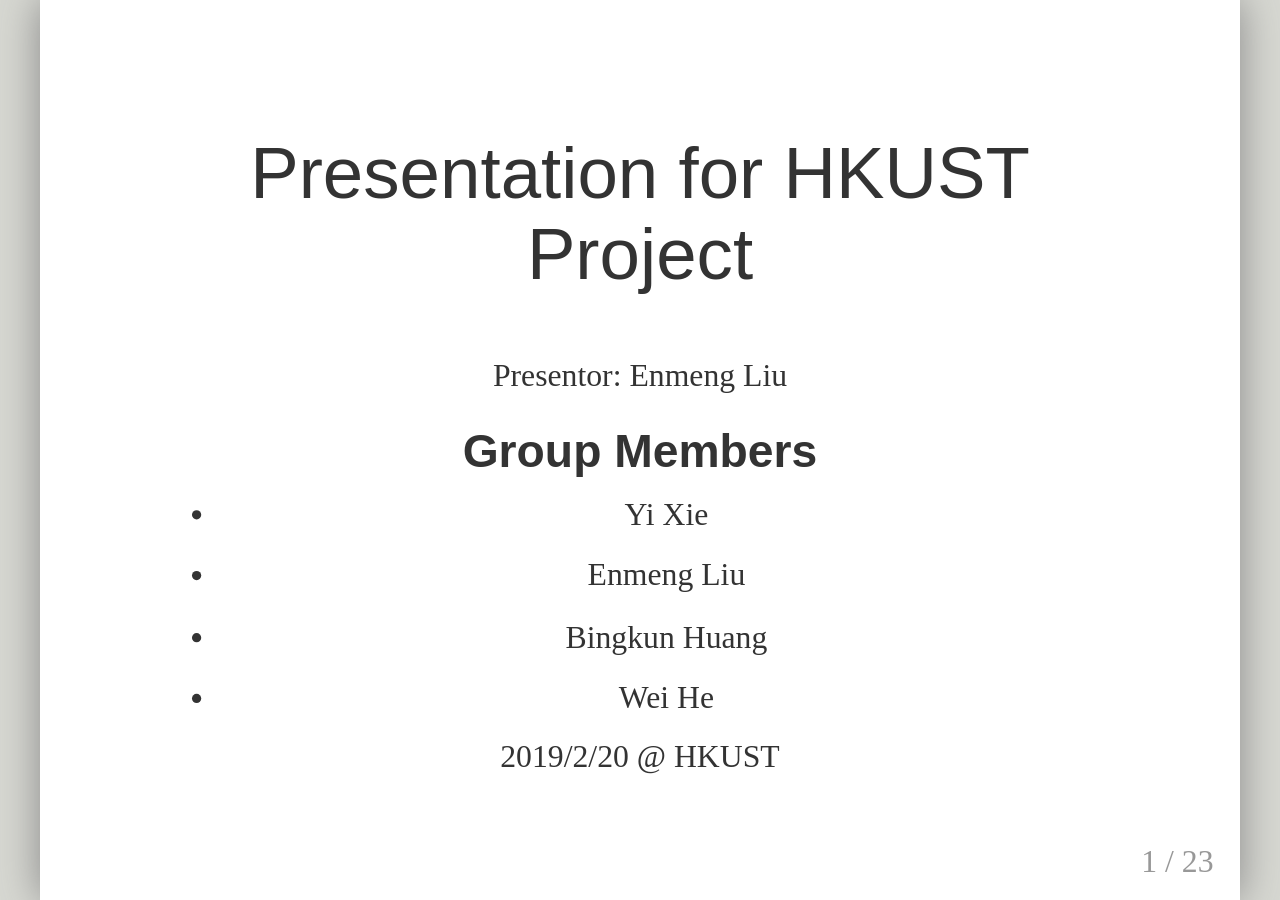
<file: index.html>
<html>
  <Head>
    <link rel="stylesheet" href="static/css/bootstrap.min.css"/>
    <link rel="stylesheet" href="static/css/bootstrap-theme.min.css"/>
    <link rel="stylesheet" href="static/css/katex.min.css"/>
    <link rel="stylesheet" href="static/css/wiki.css"/>
    <link rel="stylesheet" href="static/css/codehilite.css"/>

    <script src="static/js/katex.min.js"></script>
    <script src="static/js/jquery.min.js"></script>
    
    
<link rel="stylesheet" href="static/css/slides.css"/>


    <title>HKUST pre</title>
  </Head>
  <body>
   
   
<textarea id="source">
public: true

class: center, middle

# Presentation for HKUST Project

Presentor: Enmeng Liu

### Group Members
   + Yi Xie
   + Enmeng Liu
   + Bingkun Huang
   + Wei He

2019/2/20 @ HKUST

---

# Task Understanding

+ Predict the **running time** of SGDclassifier
+ With parameters assigned different values
---

# How?

--

+ Black box: Regression

--

+ Theory of SGDclassifier

--

<img src="static/image/ref.png" height=350>

---

## SGDclassifier

+ An iterative method for optimizing a differentiable objective function(可微分目标函数的一种迭代优化方法)
+ A stochastic approximation of gradient descent optimization(梯度下降优化的一种随机逼近方法)
+ To find the minimum of the cost function

---

class: center, middle

# Data Preprocessing

## Filter parameters(RTFM) 

---

## Model-related Parameters

.right-column[
- .green[`penalty`: choice of penalty function]
- .green[`l1 _ratio`: the proportion of l1 and l2 in ElasticNet penalty]
- `alpha`: constant of the regularization term
- `max_iter`: the max number of times of iteration
- <s>`random_state`: the seed of random number</s>
- .green[`n_jobs`: number of CPUs used]
]

---

# Modifications

+ `penalty` and `l1_ratio`

|penalty|l1_ratio|l2_ratio|
|:-:|:-:|:-:|
|None|0|0|
|l1|1|0|
|l2|0|1|
|ElasticNet|l1_ratio|1-l1_ratio|

+ `n_jobs`: change -1 to 16

---

# Data Preprocessing

## Data-related Parameters

.right-column[
+ `n_samples`
+ `n_features`
+ `n_classes`
+ `n_clusters`
+ `n_informative`
+ `flip_y`: the number of y's flipped
+ <s>`scale`: A value to multiply the features</s>
]

---

# Choose Model

### Frequently-used Regression Models

+ Linear Regression
+ k-NearestNeighbours
+ Support Vector Machine
+ Decision Tree
+ ...

---

# Choose Model

### Frequently-used Regression Models

+ Linear Regression
+ k-NearestNeighbours
+ Support Vector Machine
+ .red[Decision Tree]
+ ...

---

# Decision Tree

<img src = "static/image/DecisionTree.png">

---

# Polish up

+ CART alg: for regrssion
+ Random forest at first(not work well)
--

+ leaf node: .green[value → linear model]
--

+ model tree

---

class: center, middle

# Code Demo

---

```python
# Choose model
model = linear_regr()

# Build model tree
model_tree = ModelTree(model, max_depth=5, min_samples_leaf=3,
                       search_type="greedy", n_search_grid=100)
```                      
***** 
### Parameters Adjustment

+ tree genarate
  + `max_depth`:4-5
  + `min_samples_leaf`: 10↑↓
  + `search_type`: greedy/grid/adaptive
+ linear model
  + not big impact
---

<img src = "static/image/hbk.png" height = 300>

[github repo](https://github.com/mengzelev/dining/tree/master/model_tree)

---

# Result

<img src = "static/image/final30.png" width = 700>

<img src = "static/image/final70.png" width = 700>

+ Generalization
+ Good luck
<s>rank first for the longest time</s>

---

# Gain

+ Basic theories of ML
+ Ways to adjust parameters
+ Experience of <s>Gambling</s> Competing

---

class: middle, center

# THANK YOU!

</textarea>

<script src="static/js/remark-latest.min.js"></script>

<script>
  var slideshow = remark.create();
  // $('.remark-slide-content').quickfit({'font-size':12px});
</script>

    <script>
      $("math").each(function() {
        var tex = $(this).text();
        var html = katex.renderToString(tex, {
          throwOnError: false
        });
        $(this).replaceWith(html);
      });
    </script>
  </body>
</html>
</file>
<file: static/css/wiki.css>
body {
  font-weight: 400;
}

p {
  word-break: break-all;
  word-break: break-word;
  -webkit-hyphens: auto;
  -moz-hyphens: auto;
  -ms-hyphens: auto;
  hyphens: auto;
}

.article-container {
  border: 1px solid #e0e0e0;
  padding: 3.5em 3em 2em 3em;
  max-width: 768px;
}

.navbar {
  background-color: #444444;
  color: #eeeeee;
  font-family: "Segoe UI", "Lucida Grande", Helvetica, Arial, "Microsoft YaHei", FreeSans, Arimo, "Droid Sans","wenquanyi micro hei","Hiragino Sans GB", "Hiragino Sans GB W3", Arial, sans-serif;
  min-height: 40px;
}

.navbar a {
  color: white;
  -moz-border-radius: 3px;
  -webkit-border-radius: 3px;
  border-radius: 3px;
}

.navbar-nav li a {
  padding-top: 10px;
  padding-bottom: 10px;
}

.navbar-brand {
  height: 40px;
  padding: 10px 10px;
  padding-left: 1em;
}

.nav li a:hover {
  background-color: #666;
}

.footer-bottom {
  margin-top: 15px;
  min-height: 50px;
}


/*********************************************************************

The styles below are obtained (and modified) from WiTeX:
https://github.com/AndrewBelt/WiTeX

This is free and unencumbered software released into the public domain.

Anyone is free to copy, modify, publish, use, compile, sell, or
distribute this software, either in source code form or as a compiled
binary, for any purpose, commercial or non-commercial, and by any
means.

For more information, please refer to <http://unlicense.org/>
*********************************************************************/

/* Latin Modern (LaTeX default) font */

@font-face {
  font-family: 'Latin Modern Roman';
  font-weight: normal;
  font-style: normal;
  src: url('fonts/lmroman10-regular.woff') format('woff');
}

@font-face {
  font-family: 'Latin Modern Roman';
  font-weight: bold;
  font-style: normal;
  src: url('fonts/lmroman10-bold.woff') format('woff');
}

@font-face {
  font-family: 'Latin Modern Roman';
  font-weight: normal;
  font-style: italic;
  src: url('fonts/lmroman10-italic.woff') format('woff');
}

@font-face {
  font-family: 'Latin Modern Roman';
  font-weight: bold;
  font-style: italic;
  src: url('fonts/lmroman10-bolditalic.woff') format('woff');
}

@font-face {
  font-family: 'Latin Modern Mono';
  font-weight: normal;
  font-style: normal;
  src: url('fonts/lmmono10-regular.woff') format('woff');
}

@font-face {
  font-family: 'Latin Modern Mono';
  font-weight: normal;
  font-style: italic;
  src: url('fonts/lmmono10-italic.woff') format('woff');
}

@font-face {
  font-family: 'Latin Modern Sans';
  font-weight: normal;
  font-style: normal;
  src: url('fonts/lmsans10-regular.woff') format('woff');
}

@font-face {
  font-family: 'Latin Modern Sans';
  font-weight: normal;
  font-style: bold;
  src: url('fonts/lmsans10-bold.woff') format('woff');
}


/* Page Layout */

.article {
  font-size: 12.5pt;
  font-family: 'Latin Modern Roman', '华文宋体', 'STSongti', 'SimSun', 'Serif';
  color: black;
}

.article h1, h2, h3, h4, h5, h6 {
  font-family: 'Latin Modern Sans', 'STHeiti', 'SimHei', 'Sans Serif';
  border: none;
  font-weight: bold;
}

.article a, .article a:visited {
  text-decoration: underline;
}
.article ul {
  list-style: disc;
}

.article {
  text-align: justify;
  -moz-hyphens: auto;
  -webkit-hyphens: auto;
  hyphens: auto;
  line-height: 1.65em;
}

.article h1, .article h2, .article h3, .article h4, .article h5, .article h6, div#content h1, div#content h2, div#content #firstHeading {
  line-height: 1.5em;
  margin-bottom: 0.5em;
}

.article h1, div#content h1 {
  font-size: 2em;
}

.article h2, div#content h2 {
  font-size: 1.45em;
}

.article h3 {
  font-size: 1.2em;
}

.article h4 {
  font-size: 1.1em;
}

.article h5, .article h6 {
  font-size: 1.0em;
}

.article p {
  text-indent: 2em;
  margin-bottom: 10px;
}

.article li p {
  text-indent: 0em;
  margin-bottom: 0px;
}

table.ambox {
  margin-bottom: 1em;
}

dl dd {
  /* center definitions (most useful for display equations) */
  text-align: center;
}

/* Table of Contents */

.toc {
  border: none;
  padding: 0;
  display: block;
}

.toc ul {
  margin-left: -1em;
}

/* Figures */

div.tright {
  margin: 0.5em 0 0.5em 1.5em;
}

div.tleft {
  margin: 0.5em 1.5em 0.5em 0;
}

code {
  font-size: 80%;
  color: black;
  background-color: #f0f0f0;
}

.article pre {
  margin-left: 2em;
  margin-right: 2em;
}

.article code {
  font-size: 14px;
}

.article blockquote p {
  text-indent: 0em;
}

.article blockquote {
  margin-bottom: 10px;
}

.fenced {
  padding: 0px 14px 0px 14px;
  margin-left: 3em;
  margin-right: 3em;
  margin-bottom: 14px;
  text-shadow: 0 1px 0 rgba(255, 255, 255, 0.5);
  background-color: #fcf8e3;
  color: #c09853;
  border: 1px solid #fbeed5;
  -webkit-border-radius: 4px;
  -moz-border-radius: 4px;
  border-radius: 4px;
}
.fenced h4 {
  border-bottom: 1px solid #c09853;
}
.fenced li {
  margin-left: 0em;
}
.fenced p {
  text-indent: 0em;
  margin-top: 5px;
  margin-top: 5px;
}
.fenced-green {
  color: #468847;
  background-color: #dff0d8;
  border-color: #d6e9c6;
}
.fenced-green h4 {
  border-bottom: 1px solid #468847;
}
.fenced-red {
  color: #b94a48;
  background-color: #f2dede;
  border-color: #eed3d7;
}
.fenced-red h4 {
  border-bottom: 1px solid #b94a48;
}
.fenced-blue {
  color: #3a87ad;
  background-color: #d9edf7;
  border-color: #bce8f1;
}
.fenced-blue h4 {
  border-bottom: 1px solid #3a87ad;
}

sup {
  text-indent: 0;
}

.katex { font-size: 1.0em; }

.watermark {
  position: fixed;
  opacity: 0.1;
  font-size: 128px;
  width: 100%;
  text-align: center;
  z-index: 1000;
}

.textimg {
  height: 18px;
}
</file>
<file: static/css/codehilite.css>
.codehilite .hll { background-color: #ffffcc }
.codehilite .c { color: #408080; font-style: italic } /* Comment */
.codehilite .err { border: 1px solid #FF0000 } /* Error */
.codehilite .k { color: #008000; font-weight: bold } /* Keyword */
.codehilite .o { color: #666666 } /* Operator */
.codehilite .ch { color: #408080; font-style: italic } /* Comment.Hashbang */
.codehilite .cm { color: #408080; font-style: italic } /* Comment.Multiline */
.codehilite .cp { color: #BC7A00 } /* Comment.Preproc */
.codehilite .cpf { color: #408080; font-style: italic } /* Comment.PreprocFile */
.codehilite .c1 { color: #408080; font-style: italic } /* Comment.Single */
.codehilite .cs { color: #408080; font-style: italic } /* Comment.Special */
.codehilite .gd { color: #A00000 } /* Generic.Deleted */
.codehilite .ge { font-style: italic } /* Generic.Emph */
.codehilite .gr { color: #FF0000 } /* Generic.Error */
.codehilite .gh { color: #000080; font-weight: bold } /* Generic.Heading */
.codehilite .gi { color: #00A000 } /* Generic.Inserted */
.codehilite .go { color: #888888 } /* Generic.Output */
.codehilite .gp { color: #000080; font-weight: bold } /* Generic.Prompt */
.codehilite .gs { font-weight: bold } /* Generic.Strong */
.codehilite .gu { color: #800080; font-weight: bold } /* Generic.Subheading */
.codehilite .gt { color: #0044DD } /* Generic.Traceback */
.codehilite .kc { color: #008000; font-weight: bold } /* Keyword.Constant */
.codehilite .kd { color: #008000; font-weight: bold } /* Keyword.Declaration */
.codehilite .kn { color: #008000; font-weight: bold } /* Keyword.Namespace */
.codehilite .kp { color: #008000 } /* Keyword.Pseudo */
.codehilite .kr { color: #008000; font-weight: bold } /* Keyword.Reserved */
.codehilite .kt { color: #B00040 } /* Keyword.Type */
.codehilite .m { color: #666666 } /* Literal.Number */
.codehilite .s { color: #BA2121 } /* Literal.String */
.codehilite .na { color: #7D9029 } /* Name.Attribute */
.codehilite .nb { color: #008000 } /* Name.Builtin */
.codehilite .nc { color: #0000FF; font-weight: bold } /* Name.Class */
.codehilite .no { color: #880000 } /* Name.Constant */
.codehilite .nd { color: #AA22FF } /* Name.Decorator */
.codehilite .ni { color: #999999; font-weight: bold } /* Name.Entity */
.codehilite .ne { color: #D2413A; font-weight: bold } /* Name.Exception */
.codehilite .nf { color: #0000FF } /* Name.Function */
.codehilite .nl { color: #A0A000 } /* Name.Label */
.codehilite .nn { color: #0000FF; font-weight: bold } /* Name.Namespace */
.codehilite .nt { color: #008000; font-weight: bold } /* Name.Tag */
.codehilite .nv { color: #19177C } /* Name.Variable */
.codehilite .ow { color: #AA22FF; font-weight: bold } /* Operator.Word */
.codehilite .w { color: #bbbbbb } /* Text.Whitespace */
.codehilite .mb { color: #666666 } /* Literal.Number.Bin */
.codehilite .mf { color: #666666 } /* Literal.Number.Float */
.codehilite .mh { color: #666666 } /* Literal.Number.Hex */
.codehilite .mi { color: #666666 } /* Literal.Number.Integer */
.codehilite .mo { color: #666666 } /* Literal.Number.Oct */
.codehilite .sa { color: #BA2121 } /* Literal.String.Affix */
.codehilite .sb { color: #BA2121 } /* Literal.String.Backtick */
.codehilite .sc { color: #BA2121 } /* Literal.String.Char */
.codehilite .dl { color: #BA2121 } /* Literal.String.Delimiter */
.codehilite .sd { color: #BA2121; font-style: italic } /* Literal.String.Doc */
.codehilite .s2 { color: #BA2121 } /* Literal.String.Double */
.codehilite .se { color: #BB6622; font-weight: bold } /* Literal.String.Escape */
.codehilite .sh { color: #BA2121 } /* Literal.String.Heredoc */
.codehilite .si { color: #BB6688; font-weight: bold } /* Literal.String.Interpol */
.codehilite .sx { color: #008000 } /* Literal.String.Other */
.codehilite .sr { color: #BB6688 } /* Literal.String.Regex */
.codehilite .s1 { color: #BA2121 } /* Literal.String.Single */
.codehilite .ss { color: #19177C } /* Literal.String.Symbol */
.codehilite .bp { color: #008000 } /* Name.Builtin.Pseudo */
.codehilite .fm { color: #0000FF } /* Name.Function.Magic */
.codehilite .vc { color: #19177C } /* Name.Variable.Class */
.codehilite .vg { color: #19177C } /* Name.Variable.Global */
.codehilite .vi { color: #19177C } /* Name.Variable.Instance */
.codehilite .vm { color: #19177C } /* Name.Variable.Magic */
.codehilite .il { color: #666666 } /* Literal.Number.Integer.Long */
</file>
<file: static/css/slides.css>
body {
    font-family: "Segoe UI", "Lucida Grande", Helvetica, Arial, "Microsoft YaHei", FreeSans, Arimo, "Droid Sans","wenquanyi mi    cro hei","Hiragino Sans GB", "Hiragino Sans GB W3", Arial, sans-serif;
    text-align: justify;
    -moz-hyphens: auto;
    -webkit-hyphens: auto;
    hyphens: auto;
}
  
.red {
  color:red;
}
.green {
  color:green;
}



s {
  color:black;
}

n {
  color:blue;
}

table {
  margin-left: auto;
  margin-right: auto;
}

th, td {
  font-size: 24px;
  padding: 2 20 2 20;
}

th {
  background-color: #101020;
  color: white;
}

td {
  border-bottom: 1px solid #a0a0a0;
}

img {
  margin: 15px 15px 15px 15px;
}

li {
  margin-top: 0.5em;
}

blockquote {
  color: #404084;
  font-size: 24px;
}

.remark-slide-content {
  font-size: 24px;
  font-family: 'Microsoft YaHei';
}

h1 { 
  font-family: 'Arial', 'SimHei', 'Sans';
  margin-bottom: 45px;
}

h2, h3, h4 {
  font-family: 'Arial', 'SimHei', 'Sans';
}

strong {
  font-family: 'Arial', 'SimHei', 'Sans';
}

.katex { font-size: 1.0em; }
</file>
